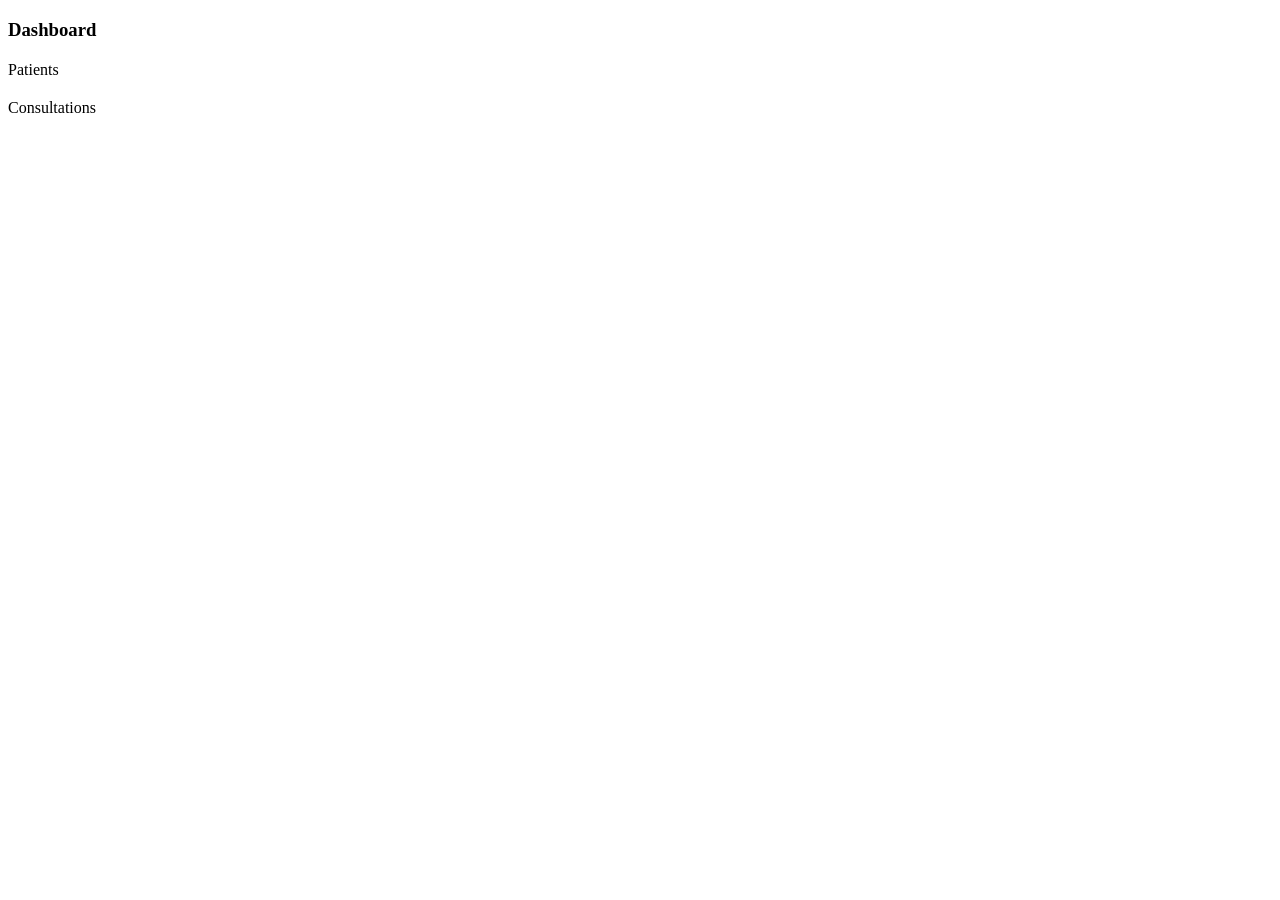
<file: src/main/resources/templates/dashboard/index.html>
<!DOCTYPE html>
<html xmlns:th="http://www.thymeleaf.org"
      th:replace="~{layouts/main :: layout(~{::main})}">
<head>
    <title>Dashboard</title>
</head>
<body>

<main>
    <h3>Dashboard</h3>
    <div class="container py-5">
        <div class="row row-cols-1 row-cols-md-4 g-4">
            <div class="col">
                <div class="card h-100 text-center shadow">
                    <div class="card-body">
                        <div class="display-4 text-primary mb-2">
                            <i class="bi bi-people"></i>
                        </div>
                        <h2 class="card-title mb-3"><span th:text="${countPatients}"></span></h2>
                        <p class="card-text text-muted">Patients</p>
                    </div>
                </div>
            </div>

            <div class="col">
                <div class="card h-100 text-center shadow">
                    <div class="card-body">
                        <div class="display-4 text-success mb-2">
                            <i class="bi bi-file-medical"></i>
                        </div>
                        <h2 class="card-title mb-3"><span th:text="${countConsultations}"></span></h2>
                        <p class="card-text text-muted">Consultations</p>
                    </div>
                </div>
            </div>
        </div>
    </div>

</main>
</body>
</html>
</file>
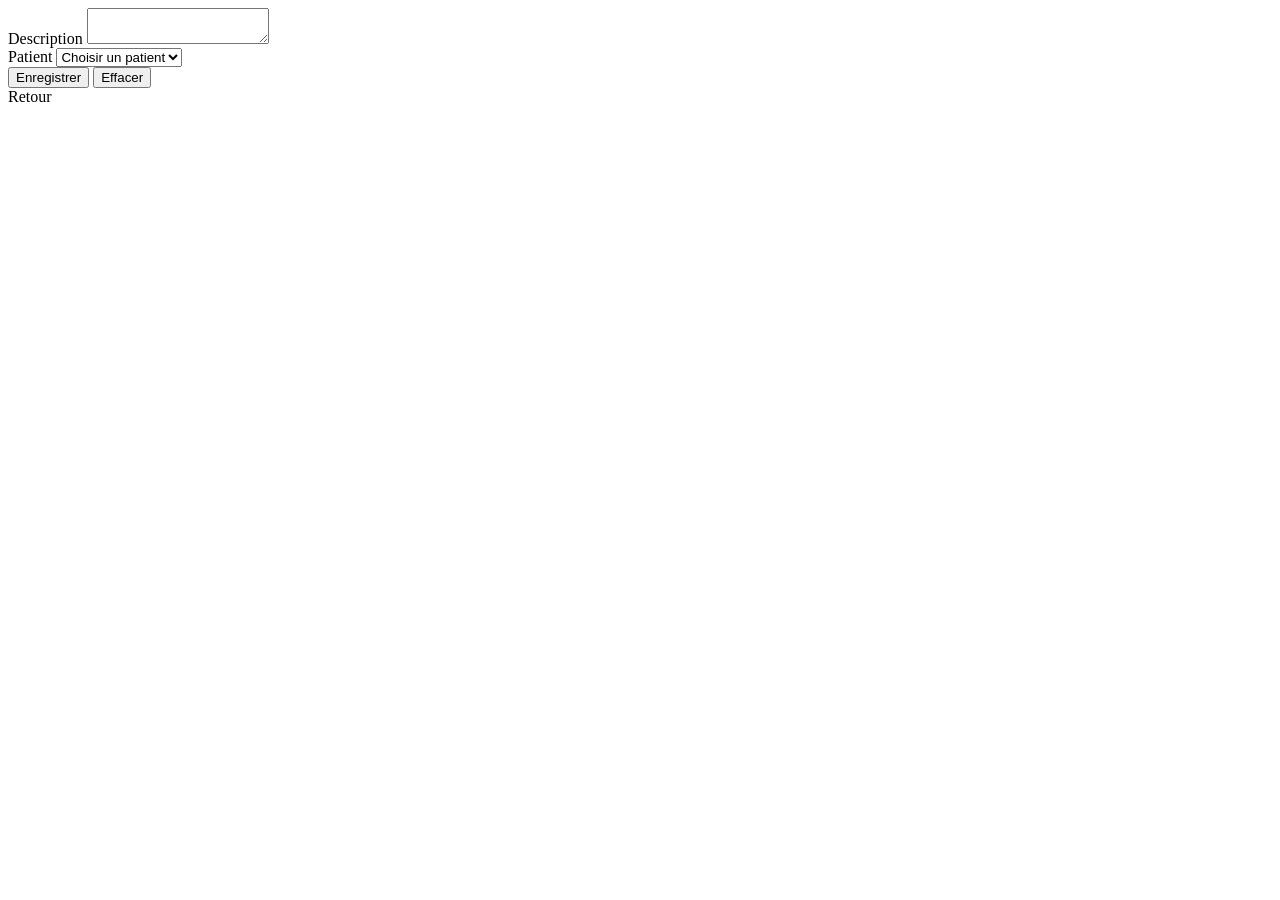
<file: src/main/resources/templates/consultations/form.html>
<!DOCTYPE html>
<html xmlns:th="http://www.thymeleaf.org" th:replace="~{layouts/main :: layout(~{::main})}">

<head>
    <meta charset="UTF-8">
    <title>Nouvelle consultation</title>
</head>
<body>
<main>
    <form th:action="@{/consultations/save}" method="post" th:object="${consultation}">
        <div class="form-group">
            <label for="description">Description</label>
            <textarea class="form-control" id="description" th:field="*{description}" th:classappend="${#fields.hasErrors('description')} ? 'is-invalid'"></textarea>
            <div  th:if="${#fields.hasErrors('description')}" th:errors="*{description}" class="invalid-feedback"></div>
        </div>

        <div class="form-group">
            <label for="patient">Patient</label>
            <select id="patient" class="form-select" th:field="*{patient.id}" th:classappend="${#fields.hasErrors('patient.id')} ? 'is-invalid'">
                <option value="-1">Choisir un patient</option>
                <option th:each="p : ${patients}" th:text="${p.nom + ' ' + p.prenom}" th:value="${p.id}"></option>
            </select>
            <div  th:if="${#fields.hasErrors('patient.id')}" th:errors="*{patient.id}" class="invalid-feedback"></div>
        </div>

        <input type="hidden" name="id" th:field="*{id}">
        <button class="btn btn-sm btn-primary" type="submit">Enregistrer</button>
        <button class="btn btn-sm btn-secondary" type="reset">Effacer</button>
    </form>

    <a class="btn btn-sm btn-outline-info mt-3" th:href="@{/consultations}">Retour</a>
</main>
</body>
</html>
</file>
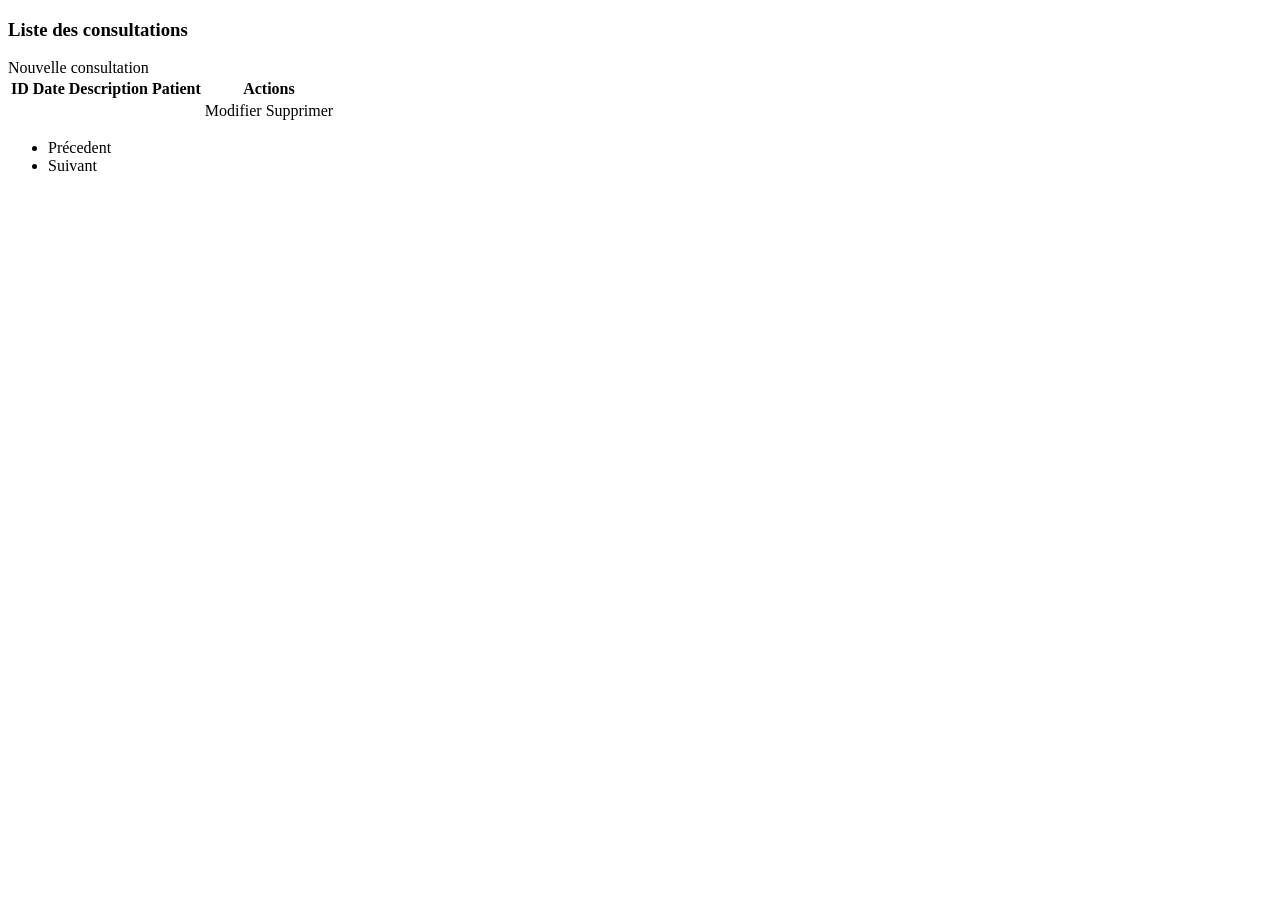
<file: src/main/resources/templates/consultations/list.html>
<!DOCTYPE html>
<html xmlns:th="http://www.thymeleaf.org"
      th:replace="~{layouts/main :: layout(~{::main})}">
<head>
    <title>Liste des consultations</title>
</head>
<body>

<main>
    <h3>Liste des consultations</h3>
    <a th:href="@{/consultations/new}" class="btn btn-primary mb-3">Nouvelle consultation</a>

    <table class="table table-bordered">
        <thead>
        <tr>
            <th>ID</th>
            <th>
                <a class="sort-link"
                   th:href="@{/consultations(page=${currentPage}, sortField='date', sortDir=${reverseSortDir})}">
                    Date
                    <span th:text="${sortField == 'date' ? (sortDir == 'asc' ? '▲' : '▼') : ''}"></span>
                </a>
            </th>
            <th>Description</th>
            <th>Patient</th>
            <th>Actions</th>
        </tr>
        </thead>
        <tbody>
        <tr th:each="c : ${consultations}">
            <td th:text="${c.id}"></td>
            <td th:text="${#dates.format(c.date, 'dd-MM-yyyy')}"></td>
            <td th:text="${c.description}"></td>
            <td th:text="${c.patient.nom}"></td>
            <td>
                <a th:href="@{/consultations/edit/{id}(id=${c.id})}"
                   class="btn btn-warning btn-sm"><i class="bi bi-pencil"></i> Modifier</a>

                <a th:href="@{/consultations/delete/{id} (id=${c.id})}"
                   class="btn btn-danger btn-sm"
                   onclick="return confirm('Êtes-vous sûr ?')"><i class="bi bi-trash"></i> Supprimer</a>
            </td>
        </tr>
        </tbody>
    </table>

    <div class="pagination">
        <ul>
            <li th:if="${currentPage > 1}">
                <a th:href="@{/consultations(page=${currentPage - 1}, sortField=${sortField}, sortDir=${sortDir})}">
                    <i class="bi-arrow-left"></i> Précedent
                </a>
            </li>

            <li th:if="${currentPage < totalPages}">
                <a th:href="@{/consultations(page=${currentPage + 1}, sortField=${sortField}, sortDir=${sortDir})}">
                    Suivant <i class="bi bi-arrow-right"></i>
                </a>
            </li>
        </ul>
    </div>
</main>
</body>
</html>
</file>
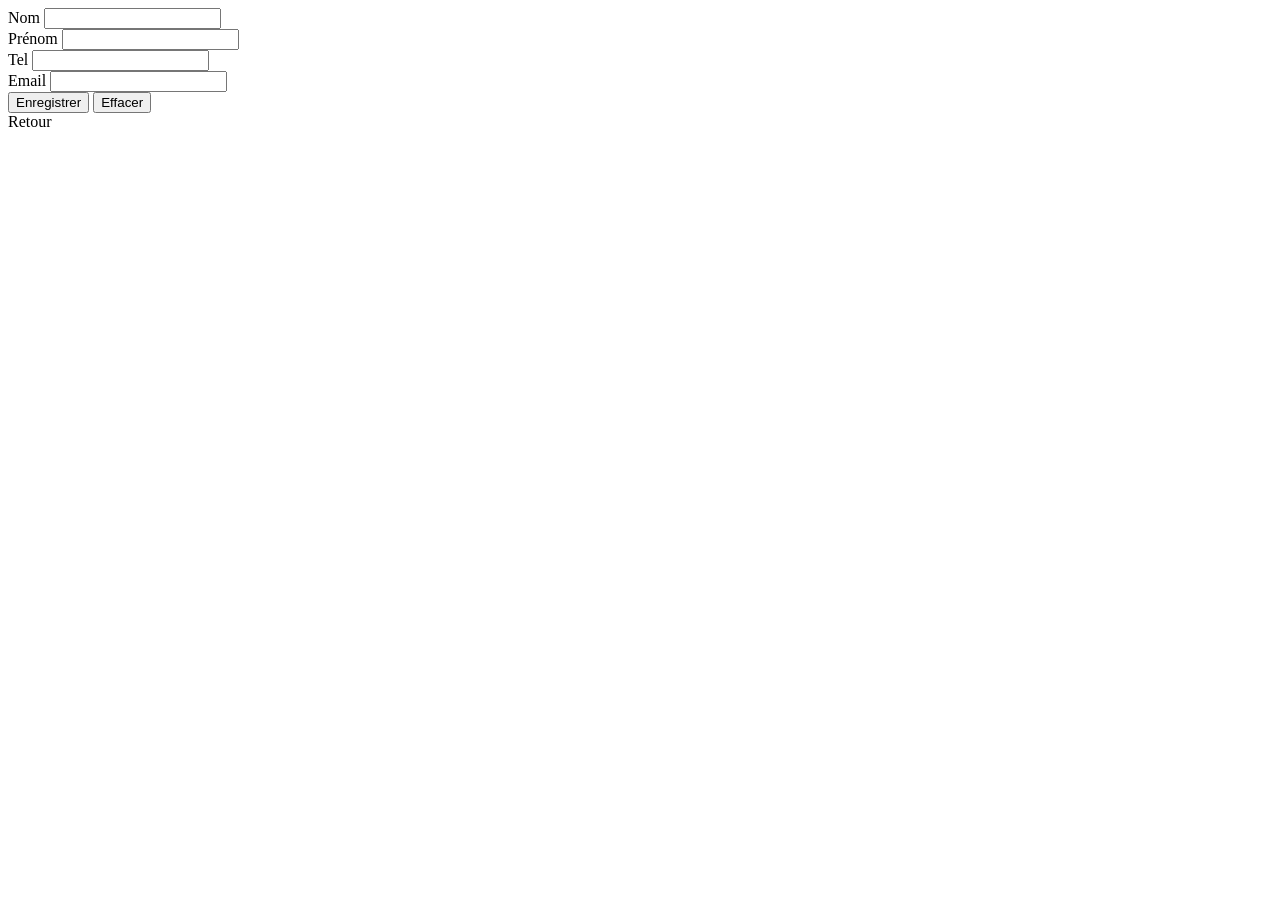
<file: src/main/resources/templates/patients/form.html>
<!DOCTYPE html>
<html xmlns:th="http://www.thymeleaf.org" th:replace="~{layouts/main :: layout(~{::main})}">

<head>
    <title>Nouveau patient</title>
</head>

<body>
    <main>
        <form class="form" th:action="@{/patients/save}" method="post" th:object="${patient}">

            <div class="form-group">
                <label for="nom">Nom</label>
                <input class="form-control" type="text" id="nom" th:field="*{nom}" th:classappend="${#fields.hasErrors('nom')} ? 'is-invalid'">
                <div  th:if="${#fields.hasErrors('nom')}" th:errors="*{nom}" class="invalid-feedback"></div>
            </div>

            <div class="form-group">
                <label for="prenom">Prénom</label>
                <input class="form-control" type="text" id="prenom" th:field="*{prenom}" th:classappend="${#fields.hasErrors('prenom')} ? 'is-invalid'">
                <div  th:if="${#fields.hasErrors('prenom')}" th:errors="*{prenom}" class="invalid-feedback"></div>
            </div>

            <div class="form-group">
                <label for="tel">Tel</label>
                <input class="form-control" type="tel" id="tel" th:field="*{tel}" th:classappend="${#fields.hasErrors('tel')} ? 'is-invalid'">
                <div  th:if="${#fields.hasErrors('tel')}" th:errors="*{tel}" class="invalid-feedback"></div>

            </div>

            <div class="form-group">
                <label for="email">Email</label>
                <input class="form-control" type="email" id="email" th:field="*{email}" th:classappend="${#fields.hasErrors('email')} ? 'is-invalid'">
                <div  th:if="${#fields.hasErrors('email')}" th:errors="*{tel}" class="invalid-feedback"></div>
            </div>

            <input type="hidden" name="id" th:field="*{id}">
            <button class="btn btn-sm btn-primary" type="submit">Enregistrer</button>
            <button class="btn btn-sm btn-secondary" type="reset">Effacer</button>
        </form>

        <a class="btn btn-sm btn-outline-info mt-3" th:href="@{/patients}">Retour</a>
    </main>
</body>

</html>
</file>
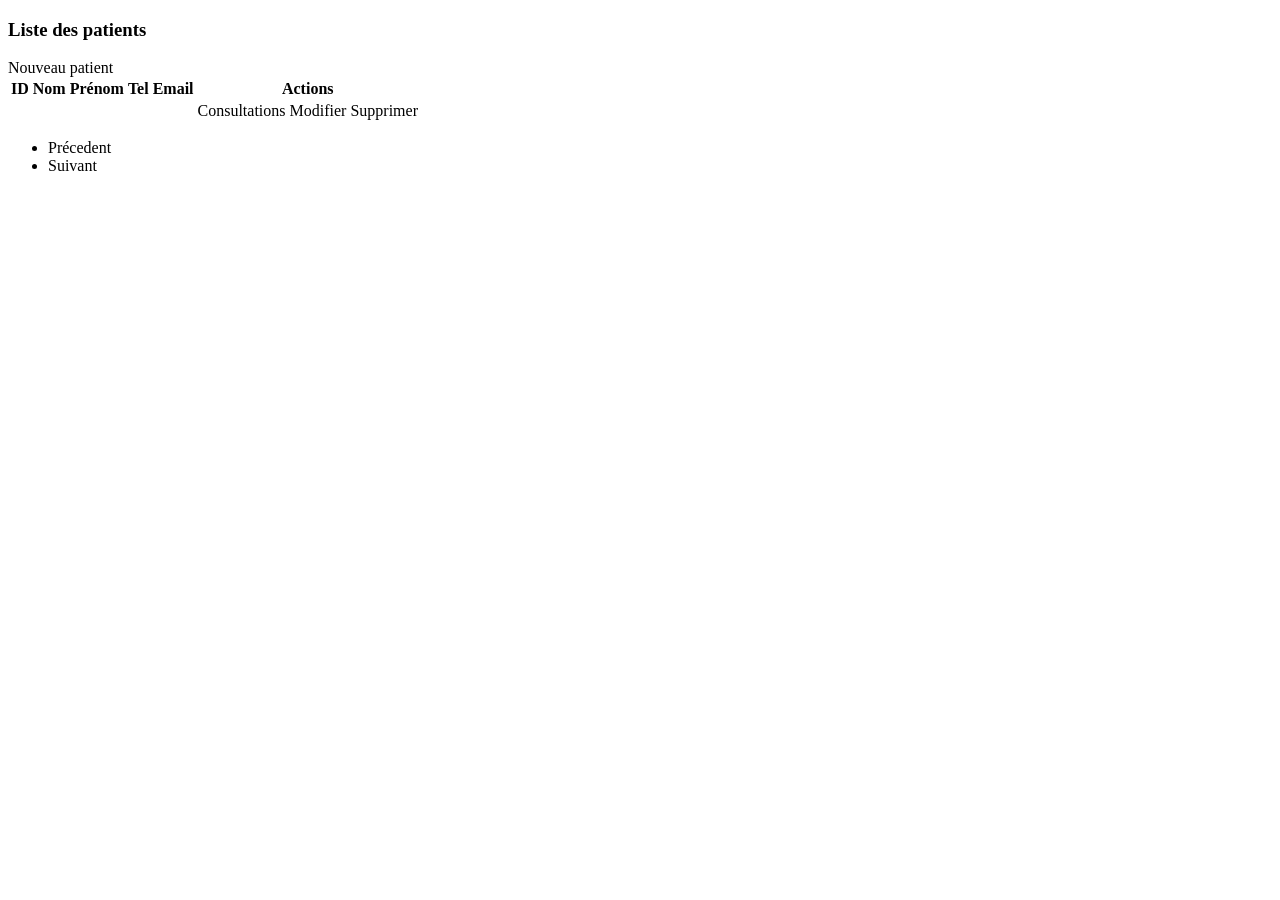
<file: src/main/resources/templates/patients/list.html>
<!DOCTYPE html>
<html xmlns:th="http://www.thymeleaf.org"
      th:replace="~{layouts/main :: layout(~{::main})}">
<head>
    <title>Liste des patients</title>
</head>
<body>

<main>
    <h3>Liste des patients</h3>
    <a th:href="@{/patients/new}" class="btn btn-primary mb-3">Nouveau patient</a>

    <table class="table table-bordered">
        <thead>
        <tr>
            <th>ID</th>
            <th>
                <a class="sort-link" th:href="@{/patients(page=${currentPage}, sortField='nom', sortDir=${reverseSortDir})}">
                    Nom
                    <span th:text="${sortField == 'nom' ? (sortDir == 'asc' ? '▲' : '▼') : ''}"></span>
                </a>
            </th>
            <th>
                <a class="sort-link" th:href="@{/patients(page=${currentPage}, sortField='prenom', sortDir=${reverseSortDir})}">
                    Prénom
                    <span th:text="${sortField == 'prenom' ? (sortDir == 'asc' ? '▲' : '▼') : ''}"></span>
                </a>
            </th>
            <th>Tel</th>
            <th>Email</th>
            <th>Actions</th>
        </tr>
        </thead>
        <tbody>
        <tr th:each="p : ${patients}">
            <td th:text="${p.id}"></td>
            <td th:text="${p.nom}"></td>
            <td th:text="${p.prenom}"></td>
            <td th:text="${p.tel}"></td>
            <td th:text="${p.email}"></td>
            <td>
                <a th:href="@{/consultations(patient=${p.id})}"
                   class="btn btn-info btn-sm"><i class="bi bi-list"></i>
                    Consultations
                    <span class="badge text-bg-secondary" th:text="${p.consultations.size()}"></span>
                </a>

                <a th:href="@{/patients/edit/{id}(id=${p.id})}"
                   class="btn btn-warning btn-sm"><i class="bi bi-pencil"></i> Modifier</a>

                <a th:href="@{/patients/delete/{id}(id=${p.id})}"
                   class="btn btn-danger btn-sm"
                   onclick="return confirm('Êtes-vous sûr ?')"><i class="bi bi-trash"></i> Supprimer</a>
            </td>
        </tr>
        </tbody>
    </table>
    <div class="pagination">
        <ul>
            <li th:if="${currentPage > 1}">
                <a th:href="@{/patients(page=${currentPage - 1}, sortField=${sortField}, sortDir=${sortDir})}">
                   <i class="bi-arrow-left"></i> Précedent
                </a>
            </li>

            <li th:if="${currentPage < totalPages}">
                <a th:href="@{/patients(page=${currentPage + 1}, sortField=${sortField}, sortDir=${sortDir})}">
                    Suivant <i class="bi bi-arrow-right"></i>
                </a>
            </li>
        </ul>
    </div>
</main>

</body>
</html>
</file>
